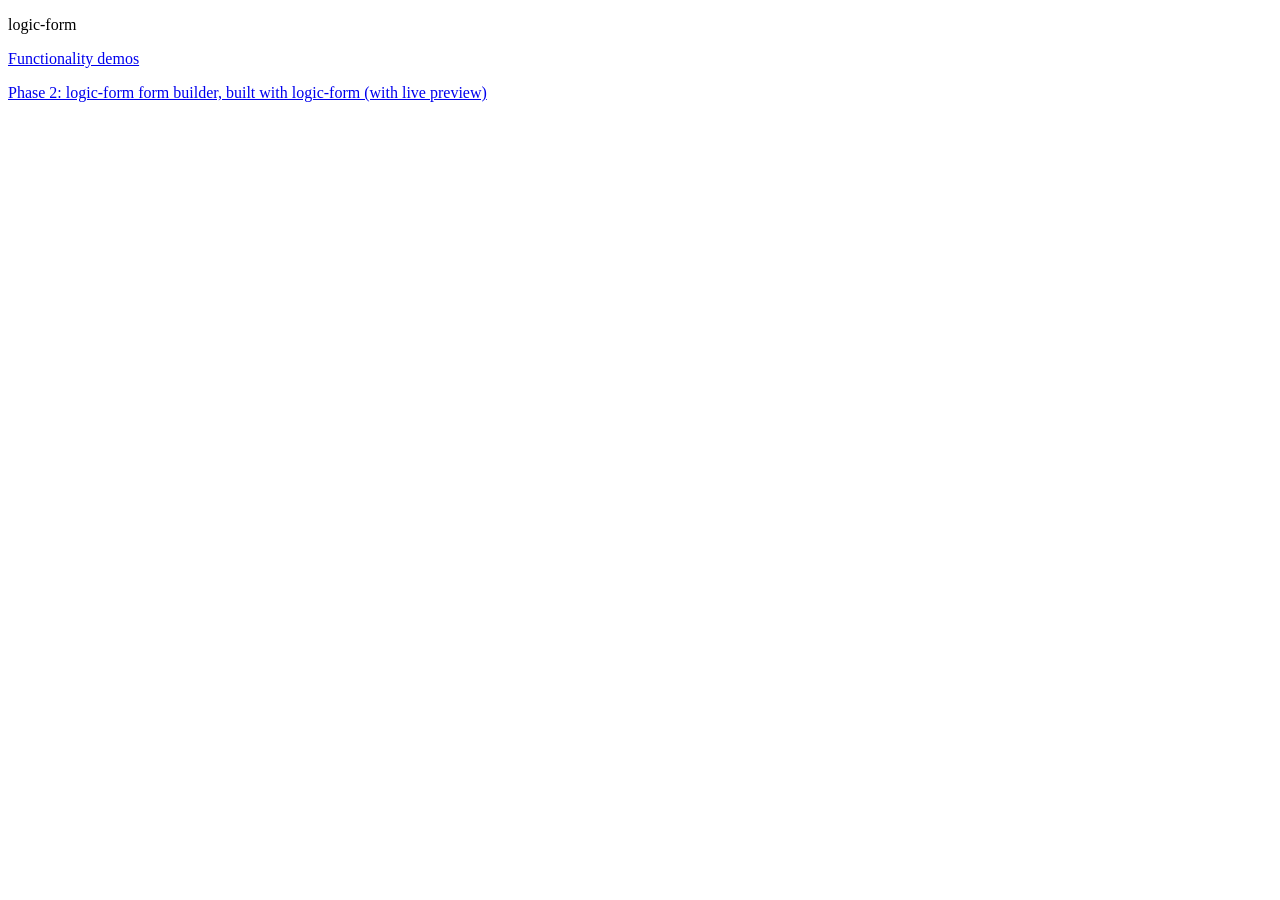
<file: index.html>
<!DOCTYPE html>
<html>

<head>
  <meta name="viewport" content="width=device-width, initial-scale=1.0">
  <link rel="stylesheet" href="logic-form.css">
  <script src="logic-form.js"></script>

</head>

<body>
  <p>logic-form</p>
  <p><a href="demos/functionality-demos.html">Functionality demos</a></p>
  <p><a href="demos/formbuilder.html">Phase 2: logic-form form builder, built with logic-form (with live preview)</a></p>
</body>

</html>
</file>
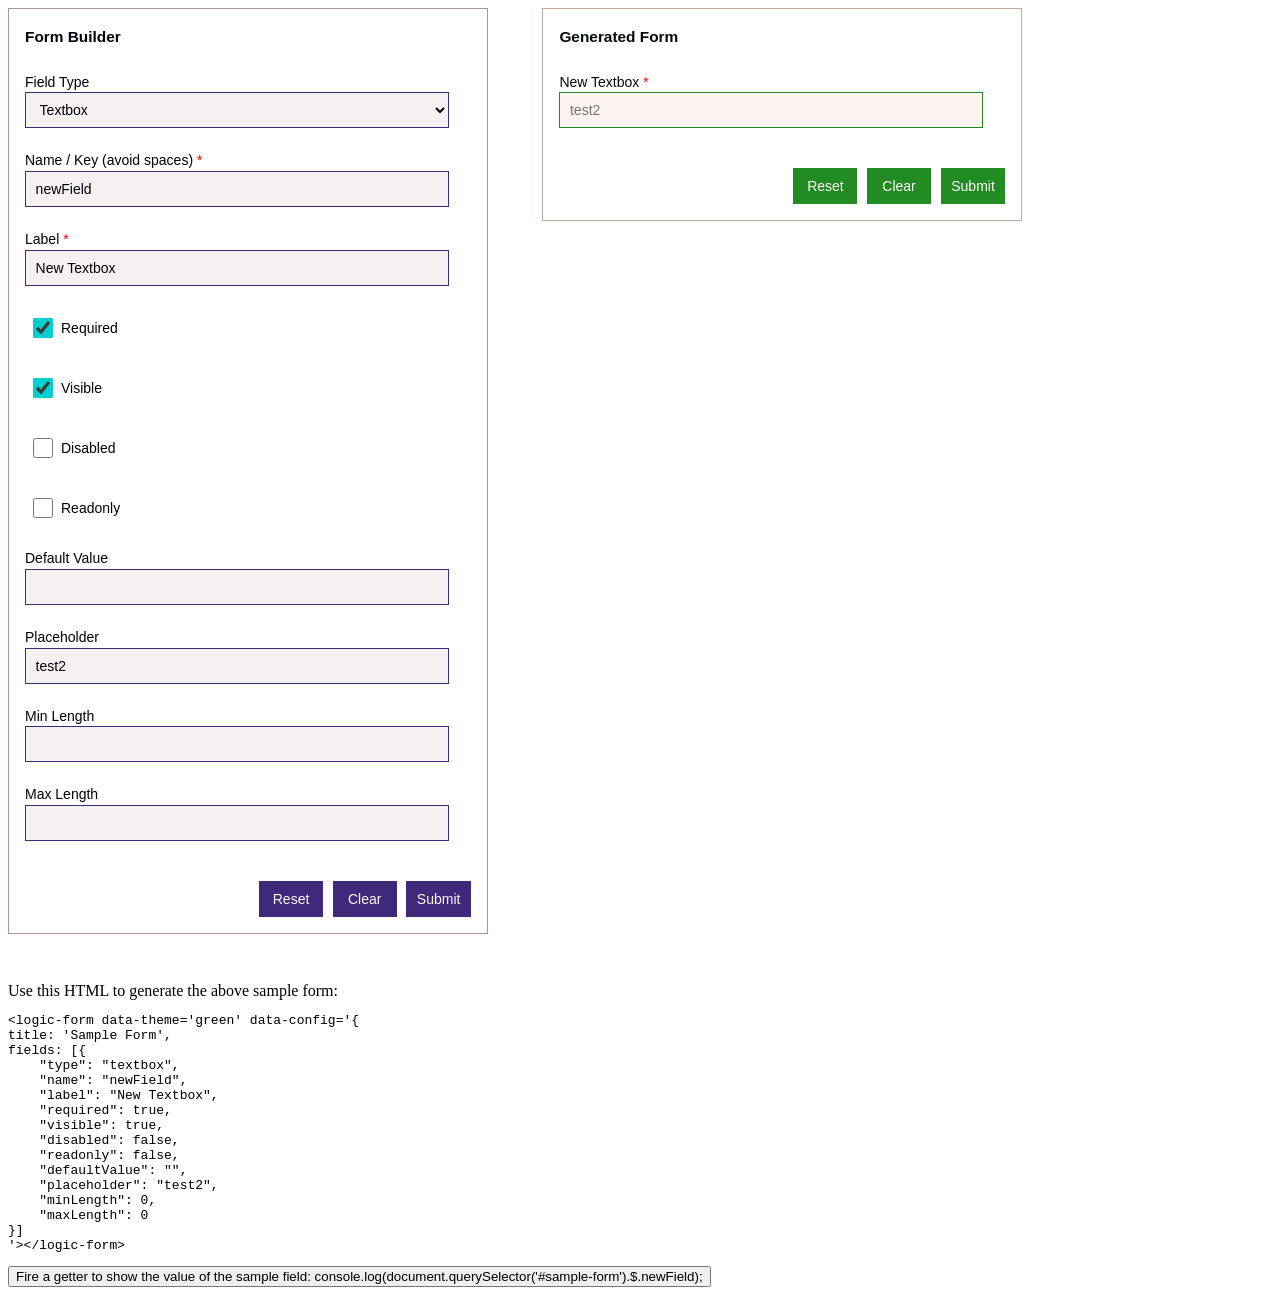
<file: demos/formbuilder.html>
<!DOCTYPE html>
<html>

<head>
  <meta name="viewport" content="width=device-width, initial-scale=1.0">
  <link rel="stylesheet" href="../logic-form.css">
  <script src="../logic-form.js"></script>

</head>

<body>
    <script src="formbuilder.js"></script>
</body>

</html>
</file>
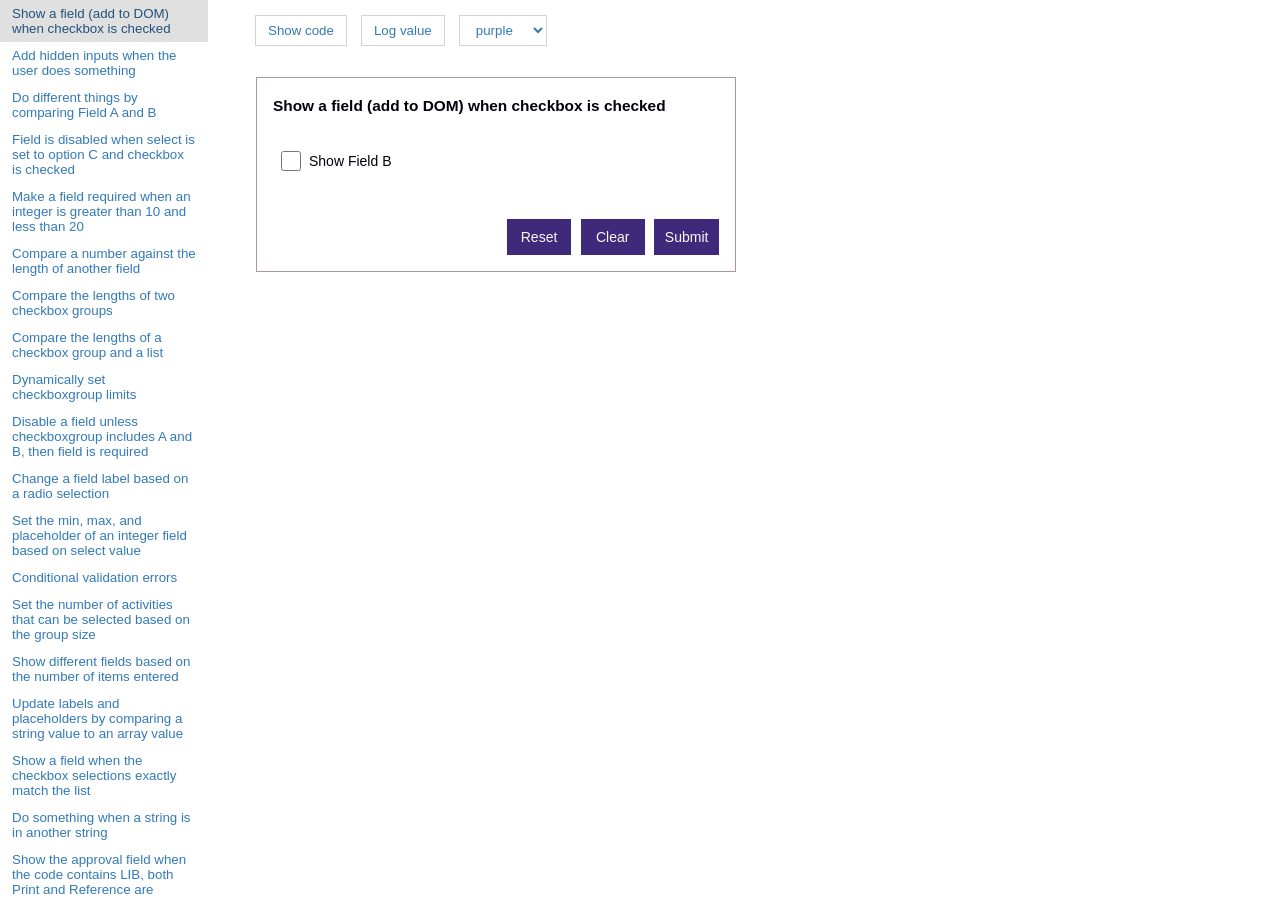
<file: demos/functionality-demos.html>
<!DOCTYPE html>
<html>

<head>
  <meta name="viewport" content="width=device-width, initial-scale=1.0">
  <link rel="stylesheet" href="../logic-form.css">
  <script src="../logic-form.js"></script>
  <style>
    @layer demo {
      form {
        margin-bottom: 1rem;
      }

      .demo-header {
        display: flex;
        gap: 1rem;
        margin-bottom: 2rem;
      }

      .demo-code {
        display: none;
      }

      .show-code .demo-form {
        display: none;
      }

      .show-code .demo-code {
        display: block;
        border: 1px solid gray;
        width: fit-content;
        padding: 2rem;
      }

      main {
        overflow: auto;
        padding: 1rem;
      }

      button,
      select {
        background: none;
        border: 0;
        padding: 6px 12px;
        text-align: left;
        color: #337ab7;
        cursor: pointer;
        border-radius: 0px;
        outline: 1px solid lightgray;

        &:hover {
          color: #23527c;
          background: #f5f5f5;
        }

        &.active {
          color: #23527c;
          background: #e0e0e0;

        }
      }

      nav {
        display: grid;
        max-height: 100%;
        overflow: auto;

        button {
          outline: none;
        }

      }

      body {
        height: 100vh;
        margin: 0px;
        padding: 0px;
        display: grid;
        grid-template-columns: 1fr 5fr;
        gap: 2rem;
      }
    }
  </style>

</head>

<body>
  <main>
    <logic-form data-config='{
      "title": "Show a field (add to DOM) when checkbox is checked",
      "fields": [
        {
          "type": "checkbox",
          "name": "fieldA",
          "label": "Show Field B"
        },
        {
          "type": "textbox",
          "name": "fieldB",
          "label": "Field B",
          "visible": [{"field": "fieldA"}, "==", true],
          "minLength": 2,
          "required": true
        }
      ]
    }'></logic-form>

    <logic-form data-config='{
    "title": "Add hidden inputs when the user does something",
    "fields": [
      {
        "type": "checkbox",
        "name": "fieldA",
        "label": "Add hidden input (check DOM)"
      },
      {        
        "type": "hidden",
        "name": "fieldC",
        "defaultValue": "RandomArbitraryData",
        "disabled": [{"field": "fieldA"}, "==", false]
      }
    ]
  }'>
    </logic-form>

    <logic-form data-config='{
  "title": "Do different things by comparing Field A and B",
  "fields": [
    {
      "type": "integer",
      "name": "fieldA",
      "label": "Field A"
    },
    {
      "type": "integer",
      "name": "fieldB",
      "label": "Field B"
    },

    {
      "type": "textbox",
      "name": "greaterResult",
      "label": "Field A is greater",
      "placeholder": "Field A is greater than Field B",
      "visible": [
        {"field": "fieldA"}, ">", {"field": "fieldB"}
      ]
    },

    {
      "type": "select",
      "name": "equalResult",
      "label": "Some select. The values are equal",
      "options": [
        { "text": "Yes", "value": "yes" },
        { "text": "No", "value": "no" }
      ],
      "visible": [
        {"field": "fieldA"}, "==", {"field": "fieldB"}
      ]
    },

    {
      "type": "textarea",
      "name": "lessResult",
      "label": "Field A is less",
      "placeholder": "Field A is less than Field B",
      "visible": [
        {"field": "fieldA"}, "<", {"field": "fieldB"}
      ]
    }
  ]
}'>
    </logic-form>

    <logic-form data-config='{
    "title": "Field is disabled when select is set to option C and checkbox is checked",
    "fields": [
      {
        "type": "select",
        "name": "fieldA",
        "label": "Field A",
        "options": [
          { "text": "Option A", "value": "a" },
          { "text": "Option B", "value": "b" },
          { "text": "Option C", "value": "c" }
        ]
      },
      {
        "type": "checkbox",
        "name": "fieldB",
        "label": "Field B"
      },
      {
        "type": "textbox",
        "name": "fieldC",
        "label": "Field C",
        "disabled": {
          "and": [
            [{"field": "fieldA"}, "==", "c"],
            [{"field": "fieldB"}, "==", true]
          ]
        }
      }
    ]
  }'>
    </logic-form>

    <logic-form data-config='{
    "title": "Make a field required when an integer is greater than 10 and less than 20",
    "fields": [
      {
        "type": "integer",
        "name": "fieldA",
        "label": "Enter a number"
      },
      {
        "type": "textbox",
        "name": "fieldB",
        "label": "Field B",       
        "required": {
          "and": [
            [{"field": "fieldA"}, ">", 10],
            [{"field": "fieldA"}, "<", 20]
          ]
        }
      }
    ]
  }'>
    </logic-form>
<logic-form data-config='{
  "title": "Compare a number against the length of another field",
  "fields": [
    {
      "type": "textbox",
      "name": "fieldA",
      "label": "Enter some text",
      "defaultValue": "Hello"
    },
    {
      "type": "integer",
      "name": "fieldB",
      "label": "Enter a number",
      "required": [
        {"field": "fieldB"}, "==", {"length": "fieldA"}
      ]
    }
  ]
}'>
</logic-form>
<logic-form data-config='{
  "title": "Compare the lengths of two checkbox groups",
  "fields": [
    {
      "type": "checkboxgroup",
      "name": "fieldA",
      "label": "Select options from Field A",
      "options": [
        { "text": "Option A", "value": "a" },
        { "text": "Option B", "value": "b" },
        { "text": "Option C", "value": "c" },
        { "text": "Option D", "value": "d" }
      ]
    },
    {
      "type": "checkboxgroup",
      "name": "fieldB",
      "label": "Select options from Field B",
      "options": [
        { "text": "Option 1", "value": "1" },
        { "text": "Option 2", "value": "2" },
        { "text": "Option 3", "value": "3" },
        { "text": "Option 4", "value": "4" }
      ]
    },
    {
      "type": "textbox",
      "name": "fieldC",
      "label": "Matching selection count",
      "readonly": true,
      "defaultValue": {
        "when": [
          {
            "if": [
              { "length": "fieldA" },
              "==",
              { "length": "fieldB" }
            ],
            "then": { "length": "fieldA" }
          }
        ],
        "else": "No"
      }
    }
  ]
}'>
</logic-form>

<logic-form data-config='{
  "title": "Compare the lengths of a checkbox group and a list",
  "fields": [
    {
      "type": "checkboxgroup",
      "name": "fieldA",
      "label": "Select options from Field A",
      "options": [
        { "text": "Option A", "value": "a" },
        { "text": "Option B", "value": "b" },
        { "text": "Option C", "value": "c" },
        { "text": "Option D", "value": "d" }
      ]
    },
    {
      "type": "list",
      "name": "fieldB",
      "label": "Select options from Field B",
      "options": [
        { "text": "Option 1", "value": "1" },
        { "text": "Option 2", "value": "2" },
        { "text": "Option 3", "value": "3" },
        { "text": "Option 4", "value": "4" }
      ]
    },
    {
      "type": "textbox",
      "name": "fieldC",
      "label": "Matching selection count",
      "readonly": true,
      "defaultValue": {
        "when": [
          {
            "if": [
              { "length": "fieldA" },
              "==",
              { "length": "fieldB" }
            ],
            "then": { "length": "fieldA" }
          }
        ],
        "else": "No"
      }
    }
  ]
}'>
</logic-form>

the dynamic min/max and label behavior:

<logic-form data-config='{
  "title": "Dynamically set checkboxgroup limits",
  "fields": [
    {
      "type": "select",
      "name": "fieldA",
      "label": "How many items should be allowed?",
      "options": [
        { "text": "3 items", "value": "3" },
        { "text": "5 items", "value": "5" },
        { "text": "10 items", "value": "10" }
      ],
      "defaultValue": "5"
    },
    {
      "type": "list",
      "name": "fieldB",
      "label": {
        "when": [
          {
            "if": [{"field": "fieldA"}, "==", "3"],
            "then": "Enter exactly 3 items"
          },
          {
            "if": [{"field": "fieldA"}, "==", "5"],
            "then": "Enter exactly 5 items"
          },
          {
            "if": [{"field": "fieldA"}, "==", "10"],
            "then": "Enter exactly 10 items"
          }
        ],
        "else": "Enter items"
      },
      "min": {"field": "fieldA"},
      "max": {"field": "fieldA"}
    }
  ]
}'>
</logic-form>

    <logic-form data-config='{
    "title": "Disable a field unless checkboxgroup includes A and B, then field is required",
    "fields": [
      {
        "type": "checkboxgroup",
        "name": "fieldA",
        "label": "Field A",
        "options": [
          { "text": "Option A", "value": "a" },
          { "text": "Option B", "value": "b" },
          { "text": "Option C", "value": "c" },
          { "text": "Option D", "value": "d" },
          { "text": "Option E", "value": "e" }
        ],
        "defaultValue": ["b", "c"]
      },
      {
        "type": "textbox",
        "name": "fieldB",
        "label": "Field B",
        "required": {
          "and": [
            ["a", "in", {"field": "fieldA"}],
            ["b", "in", {"field": "fieldA"}]
          ]
        },
        "disabled": {
          "or": [
            ["a", "!in", {"field": "fieldA"}],
            ["b", "!in", {"field": "fieldA"}]
          ]
        }
      }
    ]
  }'>
    </logic-form>

    <logic-form data-config='{
  "title": "Change a field label based on a radio selection",
  "fields": [
    {
      "type": "radiogroup",
      "name": "fieldA",
      "label": "What are you interested in?",
      "options": [
        { "text": "Books", "value": "books" },
        { "text": "Movies", "value": "movies" },
        { "text": "Music", "value": "music" }
      ]
    },
    {
      "type": "textbox",
      "name": "fieldB",

      "label": {
        "when": [
          {
            "if": [{"field": "fieldA"}, "==", "books"],
            "then": "Book Title"
          },
          {
            "if": [{"field": "fieldA"}, "==", "movies"],
            "then": "Movie Title"
          },
          {
            "if": [{"field": "fieldA"}, "==", "music"],
            "then": "Album Title"
          }
        ],
        "else": "Thing"
      }
    }
  ]
}'>
    </logic-form>

    <logic-form onsubmit="return false" data-config='{
  "title": "Set the min, max, and placeholder of an integer field based on select value",
  "fields": [
    {
      "type": "select",
      "name": "room",
      "label": "Room",
      "options": [
        { "text": "Small Room", "value": "small" },
        { "text": "Medium Room", "value": "medium" },
        { "text": "Large Room", "value": "large" }
      ]
    },
    {
      "type": "integer",
      "name": "guests",
      "label": "Number of Guests",
      "required": true,
      "min": {
        "when": [
          {
            "if": [{"field": "room"}, "==", "small"],
            "then": 1
          },
          {
            "if": [{"field": "room"}, "==", "medium"],
            "then": 5
          },
          {
            "if": [{"field": "room"}, "==", "large"],
            "then": 10
          }
        ],
        "else": 1
      },
      "max": {
        "when": [
          {
            "if": [{"field": "room"}, "==", "small"],
            "then": 5
          },
          {
            "if": [{"field": "room"}, "==", "medium"],
            "then": 15
          },
          {
            "if": [{"field": "room"}, "==", "large"],
            "then": 30
          }
        ],
        "else": 5
      },
      "placeholder": {
        "when": [
          {
            "if": [{"field": "room"}, "==", "small"],
            "then": "Select 1-5"
          },
          {
            "if": [{"field": "room"}, "==", "medium"],
            "then": "Select 5-15"
          },
          {
            "if": [{"field": "room"}, "==", "large"],
            "then": "Select 10-30"
          }
        ],
        "else": "Select a room"
      }
    }
  ]
}'>
    </logic-form>

    <logic-form onsubmit="return false" data-config='{
  "title": "Conditional validation errors",
  "fields": [
    {
      "type": "select",
      "name": "accountType",
      "label": "Account Type",
      "options": [
        { "text": "Personal", "value": "personal" },
        { "text": "Business", "value": "business" }
      ]
    },
    {
      "type": "textbox",
      "name": "username",
      "label": "Username",
      "required": false,
      "error": {
        "when": [
          {
            "if": {
              "and": [
                [{"field": "accountType"}, "==", "personal"],
                [" ", "in", {"field": "username"}]
              ]
            },
            "then": "Personal usernames cannot contain spaces."
          }
        ],
        "else": ""
      }
    }
  ]
}'>
    </logic-form>
    <logic-form onsubmit="return false" data-config='{
  "title": "Set the number of activities that can be selected based on the group size",
  "fields": [
    {
      "type": "select",
      "name": "groupSize",
      "label": "Group Size",
      "options": [
        { "text": "Small Group", "value": "small" },
        { "text": "Medium Group", "value": "medium" },
        { "text": "Large Group", "value": "large" }
      ]
    },
    {
      "type": "checkboxgroup",
      "name": "activities",
      "label": "Activities",
      "required": true,
      "options": [
        { "text": "Hiking", "value": "hiking" },
        { "text": "Swimming", "value": "swimming" },
        { "text": "Kayaking", "value": "kayaking" },
        { "text": "Cycling", "value": "cycling" },
        { "text": "Climbing", "value": "climbing" },
        { "text": "Camping", "value": "camping" }
      ],
      "min": {
        "when": [
          {
            "if": [{"field": "groupSize"}, "==", "small"],
            "then": 1
          },
          {
            "if": [{"field": "groupSize"}, "==", "medium"],
            "then": 2
          },
          {
            "if": [{"field": "groupSize"}, "==", "large"],
            "then": 3
          }
        ],
        "else": 1
      },
      "max": {
        "when": [
          {
            "if": [{"field": "groupSize"}, "==", "small"],
            "then": 2
          },
          {
            "if": [{"field": "groupSize"}, "==", "medium"],
            "then": 4
          },
          {
            "if": [{"field": "groupSize"}, "==", "large"],
            "then": 6
          }
        ],
        "else": 2
      }
    }
  ]
}'>
    </logic-form>

    <logic-form data-config='{
  "title": "Show different fields based on the number of items entered",
  "fields": [
    {
      "type": "list",
      "name": "fieldA",
      "label": "Enter some items",
      "min": 2,
      "max": 5
    },

    {
      "type": "textbox",
      "name": "fewItems",
      "label": "Small List",
      "placeholder": "You have fewer than 3 items.",
      "visible": [
        {"length": "fieldA"}, "<", 3
      ]
    },

    {
      "type": "textarea",
      "name": "manyItems",
      "label": "Large List",
      "placeholder": "You have more than 3 items.",
      "visible": [
        {"length": "fieldA"}, ">", 3
      ]
    },

    {
      "type": "select",
      "name": "exactItems",
      "label": "Exactly 3 Items",
      "options": [
        { "text": "Yes", "value": "yes" },
        { "text": "No", "value": "no" }
      ],
      "visible": [
        {"length": "fieldA"}, "==", 3
      ]
    }
  ]
}'>
    </logic-form>

    <logic-form data-config='{
  "title": "Update labels and placeholders by comparing a string value to an array value",
  "fields": [
    {
      "type": "select",
      "name": "fieldA",
      "label": "Select field",
      "options": [
        { "text": "Red", "value": "red" },
        { "text": "Blue", "value": "blue" },
        { "text": "Green", "value": "green" },
        { "text": "Yellow", "value": "yellow" }
      ]
    },
    {
      "type": "checkboxgroup",
      "name": "fieldB",
      "label": "Checkboxgroup (array)",
      "options": [
        { "text": "Red", "value": "red" },
        { "text": "Blue", "value": "blue" },
        { "text": "Green", "value": "green" },
        { "text": "Yellow", "value": "yellow" }
      ]
    },
    {
      "type": "textarea",
      "name": "fieldC",
      "label": {
        "when": [
          {
            "if": [{"field": "fieldA"}, "in", {"field": "fieldB"}],
            "then": "You selected a matching option"
          }
        ],
        "else": "No matching option selected"
      },
      "placeholder": {
        "when": [
          {
            "if": [{"field": "fieldA"}, "in", {"field": "fieldB"}],
            "then": "Tell us why this option is a favorite..."
          }
        ],
        "else": "Tell us why you chose a different option..."
      }
    }
  ]
}'>
    </logic-form>

    <logic-form data-config='{
  "title": "Show a field when the checkbox selections exactly match the list",
  "fields": [
    {
      "type": "checkboxgroup",
      "name": "fieldA",
      "label": "Select the required items",
      "options": [
        { "text": "red", "value": "red" },
        { "text": "blue", "value": "blue" },
        { "text": "green", "value": "green" }
      ]
    },
    {
      "type": "list",
      "name": "fieldB",
      "label": "Enter the items",
      "min": 1,
      "max": 3
    },
    {
      "type": "textarea",
      "name": "fieldC",
      "label": "Exact Match",
      "placeholder": "The two values match exactly.",
      "visible": [
        { "field": "fieldA" },
        "==",
        { "field": "fieldB" }
      ]
    }
  ]
}'>
    </logic-form>

    <logic-form data-config='{
  "title": "Do something when a string is in another string",
  "fields": [
    {
      "type": "textbox",
      "name": "roomCode",
      "label": "Room Code (enter ADULT, QUIET, ACCESS, etc)",
      "placeholder": "e.g. STUDY-ADULT-01"
    },

    {
      "type": "textbox",
      "name": "adultMessage",
      "label": "Adult Study Room",
      "defaultValue": "This room is designated for adult study.",
      "readonly": true,
      "visible": [
        "ADULT", "in", {"field": "roomCode"}
      ]
    },

    {
      "type": "textbox",
      "name": "quietMessage",
      "label": "Quiet Room",
      "defaultValue": "This room is in the quiet study area.",
      "readonly": true,
      "visible": [
        "QUIET", "in", {"field": "roomCode"}
      ]
    },

    {
      "type": "textbox",
      "name": "accessibleMessage",
      "label": "Accessible Room",
      "defaultValue": "This room is wheelchair accessible.",
      "readonly": true,
      "visible": [
        "ACCESS", "in", {"field": "roomCode"}
      ]
    },

    {
      "type": "textbox",
      "name": "groupMessage",
      "label": "Group Room",
      "defaultValue": "This room is intended for group use.",
      "readonly": true,
      "visible": [
        "GROUP", "in", {"field": "roomCode"}
      ]
    }
  ]
}'>
    </logic-form>

    <logic-form data-theme="purple" data-config='{
  "title": "Show the approval field when the code contains LIB, both Print and Reference are selected, Digital is not selected, and Public is selected",
  "fields": [
    {
      "type": "textbox",
      "name": "fieldA",
      "label": "Library Code",
      "placeholder": "Enter a library code"
    },
    {
      "type": "checkboxgroup",
      "name": "fieldB",
      "label": "Services",
      "options": [
        { "text": "Print", "value": "print" },
        { "text": "Reference", "value": "reference" },
        { "text": "Digital", "value": "digital" },
        { "text": "Interlibrary Loan", "value": "ill" }
      ]
    },
    {
      "type": "radiogroup",
      "name": "fieldC",
      "label": "Access Types",
      "options": [
        { "text": "Public", "value": "public" },
        { "text": "Staff", "value": "staff" },
        { "text": "Guest", "value": "guest" }
      ]
    },
    {
      "type": "textarea",
      "name": "fieldD",
      "label": "Approval Details",
      "placeholder": "Explain what approval is needed...",
      "visible": {
        "and": [
          ["LIB", "in", {"field": "fieldA"}],
          ["print", "in", {"field": "fieldB"}],
          ["reference", "in", {"field": "fieldB"}],
          ["digital", "!in", {"field": "fieldB"}],
          [{"field": "fieldC"}, "==", "public"]
        ]
      }
    }
  ]
}'>
    </logic-form>

    <logic-form data-config='{
  "title": "Food Order",
  "fields": [
    {
      "type": "select",
      "name": "item",
      "label": "What would you like?",
      "options": [
        { "text": "-", "value": "" },
        { "text": "Hot Dog", "value": "hotdog" },
        { "text": "Hamburger", "value": "hamburger" },
        { "text": "Pizza", "value": "pizza" },
        { "text": "Salad", "value": "salad" }
      ],
      "required": true
    },
    {
      "type": "checkboxgroup",
      "name": "hotdogToppings",
      "label": "Hot Dog Toppings",
      "options": [
        { "text": "Ketchup", "value": "ketchup" },
        { "text": "Mustard", "value": "mustard" },
        { "text": "Relish", "value": "relish" },
        { "text": "Onions", "value": "onions" },
        { "text": "Sauerkraut", "value": "sauerkraut" }
      ],
      "visible": [{"field": "item"}, "==", "hotdog"]
    },
    {
      "type": "checkboxgroup",
      "name": "burgerToppings",
      "label": "Hamburger Toppings",
      "options": [
        { "text": "Lettuce", "value": "lettuce" },
        { "text": "Tomato", "value": "tomato" },
        { "text": "Onion", "value": "onion" },
        { "text": "Pickles", "value": "pickles" },
        { "text": "Bacon", "value": "bacon" },
        { "text": "Cheese", "value": "cheese" }
      ],
      "visible": [{"field": "item"}, "==", "hamburger"]
    },
    {
      "type": "select",
      "name": "burgerDoneness",
      "label": "How would you like your burger cooked?",
      "options": [
        { "text": "Rare", "value": "rare" },
        { "text": "Medium Rare", "value": "medium-rare" },
        { "text": "Medium", "value": "medium" },
        { "text": "Well Done", "value": "well-done" }
      ],
      "visible": [{"field": "item"}, "==", "hamburger"]
    },
    {
      "type": "select",
      "name": "pizzaSize",
      "label": "Pizza Size",
      "options": [
        { "text": "Small", "value": "small" },
        { "text": "Medium", "value": "medium" },
        { "text": "Large", "value": "large" }
      ],
      "visible": [{"field": "item"}, "==", "pizza"]
    },
    {
      "type": "checkboxgroup",
      "name": "pizzaToppings",
      "label": "Pizza Toppings",
      "options": [
        { "text": "Pepperoni", "value": "pepperoni" },
        { "text": "Mushrooms", "value": "mushrooms" },
        { "text": "Peppers", "value": "peppers" },
        { "text": "Onions", "value": "onions" },
        { "text": "Olives", "value": "olives" },
        { "text": "Extra Cheese", "value": "cheese" }
      ],
      "visible": [{"field": "item"}, "==", "pizza"]
    },
    {
      "type": "checkbox",
      "name": "glutenFree",
      "label": "Gluten-free",
      "visible": {
        "or": [
          [{"field": "item"}, "==", "pizza"],
          [{"field": "item"}, "==", "hotdog"],
          [{"field": "item"}, "==", "hamburger"]
        ]
      }
    },
    {
      "type": "checkboxgroup",
      "name": "saladIngredients",
      "label": "Salad Ingredients",
      "options": [
        { "text": "Lettuce", "value": "lettuce" },
        { "text": "Tomato", "value": "tomato" },
        { "text": "Cucumber", "value": "cucumber" },
        { "text": "Carrots", "value": "carrots" },
        { "text": "Onions", "value": "onions" }
      ],
      "visible": [{"field": "item"}, "==", "salad"]
    },
    {
      "type": "select",
      "name": "dressing",
      "label": "Salad Dressing",
      "options": [
        { "text": "Ranch", "value": "ranch" },
        { "text": "Italian", "value": "italian" },
        { "text": "Balsamic", "value": "balsamic" },
        { "text": "Caesar", "value": "caesar" }
      ],
      "visible": [{"field": "item"}, "==", "salad"]
    },
    {
      "type": "checkboxgroup",
      "name": "extras",
      "label": "Extras",
      "options": [
        { "text": "Fries", "value": "fries" },
        { "text": "Chips", "value": "chips" },
        { "text": "Side Salad", "value": "salad" },
        { "text": "Cookie", "value": "cookie" }
      ]
    },
    {
      "type": "textarea",
      "name": "specialInstructions",
      "label": {
        "when": [
          {
            "if": [{"field": "item"}, "==", "pizza"],
            "then": "Pizza Instructions"
          },
          {
            "if": [{"field": "item"}, "==", "hamburger"],
            "then": "Burger Instructions"
          },
          {
            "if": [{"field": "item"}, "==", "hotdog"],
            "then": "Hot Dog Instructions"
          }
        ],
        "else": "Special Instructions"
      },
      "placeholder": {
        "when": [
          {
            "if": [{"field": "item"}, "==", "pizza"],
            "then": "Tell us about any special requests for your pizza..."
          },
          {
            "if": [{"field": "item"}, "==", "hamburger"],
            "then": "Tell us about any special requests for your burger..."
          },
          {
            "if": [{"field": "item"}, "==", "hotdog"],
            "then": "Tell us about any special requests for your hot dog..."
          }
        ],
        "else": "Tell us about any special requests..."
      }
    }
  ]
}'>
    </logic-form>

    <logic-form data-config='{
  "title": "Contact the Library",
  "fields": [
    {
      "type": "textbox",
      "name": "name",
      "label": "Name",
      "placeholder": "Enter your name",
      "required": true
    },
    {
      "type": "textbox",
      "name": "email",
      "label": "Email Address",
      "placeholder": "you@example.com",
      "required": true
    },
    {
      "type": "select",
      "name": "reason",
      "label": "What can we help you with?",
      "options": [
        { "text": "-", "value": "" },
        { "text": "Books & Materials", "value": "materials" },
        { "text": "Technology", "value": "technology" },
        { "text": "Programs & Events", "value": "programs" }
      ],
      "required": true
    },
    {
      "type": "select",
      "name": "materialHelp",
      "label": "What do you need help with?",
      "options": [
        { "text": "Renew an Item", "value": "renew" },
        { "text": "Interlibrary Loan", "value": "ill" },
        { "text": "Lost Item", "value": "lost" }
      ],
      "visible": [{"field": "reason"}, "==", "materials"],
      "required": [{"field": "reason"}, "==", "materials"]
    },
    {
      "type": "numerictextbox",
      "name": "renewLibraryCard",
      "label": "Library Card Number",
      "placeholder": "Enter your library card number",
      "visible": {
        "and": [
          [{"field": "reason"}, "==", "materials"],
          [{"field": "materialHelp"}, "==", "renew"]
        ]
      },
      "required": {
        "and": [
          [{"field": "reason"}, "==", "materials"],
          [{"field": "materialHelp"}, "==", "renew"]
        ]
      }
    },
    {
      "type": "list",
      "name": "renewItems",
      "label": "Items to Renew",
      "min": 1,
      "max": 10,
      "visible": {
        "and": [
          [{"field": "reason"}, "==", "materials"],
          [{"field": "materialHelp"}, "==", "renew"],
          [{"field": "renewAll"}, "==", false]
        ]
      },
      "required": {
        "and": [
          [{"field": "reason"}, "==", "materials"],
          [{"field": "materialHelp"}, "==", "renew"],
          [{"field": "renewAll"}, "==", false]
        ]
      }
    },
    {
      "type": "checkbox",
      "name": "renewAll",
      "label": "Renew all items",
      "visible": {
        "and": [
          [{"field": "reason"}, "==", "materials"],
          [{"field": "materialHelp"}, "==", "renew"]
        ]
      }
    },
    {
      "type": "textbox",
      "name": "illLibraryCard",
      "label": "Library Card Number",
      "placeholder": "Enter your library card number",
      "visible": {
        "and": [
          [{"field": "reason"}, "==", "materials"],
          [{"field": "materialHelp"}, "==", "ill"]
        ]
      },
      "required": {
        "and": [
          [{"field": "reason"}, "==", "materials"],
          [{"field": "materialHelp"}, "==", "ill"]
        ]
      }
    },
    {
      "type": "list",
      "name": "illItems",
      "label": "Items to Request",
      "min": 1,
      "max": 10,
      "visible": {
        "and": [
          [{"field": "reason"}, "==", "materials"],
          [{"field": "materialHelp"}, "==", "ill"]
        ]
      },
      "required": {
        "and": [
          [{"field": "reason"}, "==", "materials"],
          [{"field": "materialHelp"}, "==", "ill"]
        ]
      }
    },
    {
      "type": "textarea",
      "name": "lostItemDetails",
      "label": "Tell us about the lost item",
      "placeholder": "Enter the title, barcode, or any other information you have",
      "visible": {
        "and": [
          [{"field": "reason"}, "==", "materials"],
          [{"field": "materialHelp"}, "==", "lost"]
        ]
      },
      "required": {
        "and": [
          [{"field": "reason"}, "==", "materials"],
          [{"field": "materialHelp"}, "==", "lost"]
        ]
      }
    },
    {
      "type": "select",
      "name": "technologyHelp",
      "label": "What technology do you need help with?",
      "options": [
        { "text": "eBooks & eAudiobooks", "value": "ebooks" },
        { "text": "Library Catalog", "value": "catalog" },
        { "text": "Printing", "value": "printing" }
      ],
      "visible": [{"field": "reason"}, "==", "technology"],
      "required": [{"field": "reason"}, "==", "technology"]
    },
    {
      "type": "select",
      "name": "ebookProblem",
      "label": "What problem are you having?",
      "options": [
        { "text": "Cannot find or borrow an eBook", "value": "find" },
        { "text": "Cannot download an eBook", "value": "download" },
        { "text": "Cannot open an eBook", "value": "open" },
        { "text": "eBook has expired", "value": "expired" }
      ],
      "visible": {
        "and": [
          [{"field": "reason"}, "==", "technology"],
          [{"field": "technologyHelp"}, "==", "ebooks"]
        ]
      },
      "required": {
        "and": [
          [{"field": "reason"}, "==", "technology"],
          [{"field": "technologyHelp"}, "==", "ebooks"]
        ]
      }
    },
    {
      "type": "radiogroup",
      "name": "ebookDevice",
      "label": "What device are you using?",
      "options": [
        { "text": "iPhone / iPad", "value": "ios" },
        { "text": "Android", "value": "android" },
        { "text": "Kindle", "value": "kindle" },
        { "text": "Windows PC", "value": "windows" },
        { "text": "Mac", "value": "mac" }
      ],
      "visible": {
        "and": [
          [{"field": "reason"}, "==", "technology"],
          [{"field": "technologyHelp"}, "==", "ebooks"]
        ]
      }
    },
    {
      "type": "textarea",
      "name": "ebookDetails",
      "label": "eBook Details",
      "placeholder": {
        "when": [
          {
            "if": [{"field": "ebookProblem"}, "==", "download"],
            "then": "Tell us what happens when you try to download the eBook..."
          },
          {
            "if": [{"field": "ebookProblem"}, "==", "open"],
            "then": "Tell us what happens when you try to open the eBook..."
          },
          {
            "if": [{"field": "ebookProblem"}, "==", "expired"],
            "then": "Tell us which eBook has expired..."
          }
        ],
        "else": "Tell us what you are having trouble with..."
      },
      "visible": {
        "and": [
          [{"field": "reason"}, "==", "technology"],
          [{"field": "technologyHelp"}, "==", "ebooks"]
        ]
      },
      "required": {
        "and": [
          [{"field": "reason"}, "==", "technology"],
          [{"field": "technologyHelp"}, "==", "ebooks"]
        ]
      }
    },
    {
      "type": "select",
      "name": "catalogProblem",
      "label": "What are you having trouble with?",
      "options": [
        { "text": "Finding an item", "value": "find" },
        { "text": "Placing a hold", "value": "hold" },
        { "text": "Signing in", "value": "login" },
        { "text": "Understanding my search results", "value": "search" }
      ],
      "visible": {
        "and": [
          [{"field": "reason"}, "==", "technology"],
          [{"field": "technologyHelp"}, "==", "catalog"]
        ]
      },
      "required": {
        "and": [
          [{"field": "reason"}, "==", "technology"],
          [{"field": "technologyHelp"}, "==", "catalog"]
        ]
      }
    },
    {
      "type": "textbox",
      "name": "catalogSearch",
      "label": "What are you searching for?",
      "placeholder": "Title, author, subject, or ISBN",
      "visible": {
        "and": [
          [{"field": "reason"}, "==", "technology"],
          [{"field": "technologyHelp"}, "==", "catalog"],
          [{"field": "catalogProblem"}, "==", "find"]
        ]
      },
      "required": {
        "and": [
          [{"field": "reason"}, "==", "technology"],
          [{"field": "technologyHelp"}, "==", "catalog"],
          [{"field": "catalogProblem"}, "==", "find"]
        ]
      }
    },
    {
      "type": "textarea",
      "name": "catalogDetails",
      "label": "Catalog Details",
      "placeholder": {
        "when": [
          {
            "if": [{"field": "catalogProblem"}, "==", "hold"],
            "then": "Tell us which item you are trying to place a hold on..."
          },
          {
            "if": [{"field": "catalogProblem"}, "==", "login"],
            "then": "Describe what happens when you try to sign in..."
          },
          {
            "if": [{"field": "catalogProblem"}, "==", "search"],
            "then": "Tell us what you searched for and what you expected to find..."
          }
        ],
        "else": "Tell us more about the catalog problem..."
      },
      "visible": {
        "and": [
          [{"field": "reason"}, "==", "technology"],
          [{"field": "technologyHelp"}, "==", "catalog"],
          [{"field": "catalogProblem"}, "!=", ""]
        ]
      }
    },
    {
      "type": "select",
      "name": "printingProblem",
      "label": "What do you need help with?",
      "options": [
        { "text": "Printing from a library computer", "value": "computer" },
        { "text": "Printing from my own device", "value": "device" },
        { "text": "Scanning", "value": "scanning" },
        { "text": "Something is wrong with the printer", "value": "printer" }
      ],
      "visible": {
        "and": [
          [{"field": "reason"}, "==", "technology"],
          [{"field": "technologyHelp"}, "==", "printing"]
        ]
      },
      "required": {
        "and": [
          [{"field": "reason"}, "==", "technology"],
          [{"field": "technologyHelp"}, "==", "printing"]
        ]
      }
    },
    {
      "type": "textarea",
      "name": "printingDetails",
      "label": "Printing Details",
      "placeholder": "Describe what you are trying to print or scan...",
      "visible": {
        "and": [
          [{"field": "reason"}, "==", "technology"],
          [{"field": "technologyHelp"}, "==", "printing"],
          [{"field": "printingProblem"}, "!=", ""]
        ]
      },
      "required": {
        "and": [
          [{"field": "reason"}, "==", "technology"],
          [{"field": "technologyHelp"}, "==", "printing"]
        ]
      }
    },
    {
      "type": "select",
      "name": "program",
      "label": "Which program are you interested in?",
      "options": [
        { "text": "Book Club", "value": "bookclub" },
        { "text": "Lego Club", "value": "lego" }
      ],
      "visible": [{"field": "reason"}, "==", "programs"],
      "required": [{"field": "reason"}, "==", "programs"]
    },
    {
      "type": "checkboxgroup",
      "name": "bookInterests",
      "label": "Which types of books would you like to see in future Book Club selections?",
      "options": [
        { "text": "Mystery / Thriller", "value": "mystery" },
        { "text": "Historical Fiction", "value": "historical" },
        { "text": "Science Fiction", "value": "scifi" },
        { "text": "Romance", "value": "romance" },
        { "text": "Literary Fiction", "value": "literary" }
      ],
      "visible": {
        "and": [
          [{"field": "reason"}, "==", "programs"],
          [{"field": "program"}, "==", "bookclub"]
        ]
      }
    },
    {
      "type": "textbox",
      "name": "legoName",
      "label": "Child&apos;s Name",
      "placeholder": "Enter the child&apos;s name",
      "visible": {
        "and": [
          [{"field": "reason"}, "==", "programs"],
          [{"field": "program"}, "==", "lego"]
        ]
      },
      "required": {
        "and": [
          [{"field": "reason"}, "==", "programs"],
          [{"field": "program"}, "==", "lego"]
        ]
      }
    },
    {
      "type": "integer",
      "name": "legoAge",
      "label": "Child&apos;s Age",
      "min": 5,
      "max": 12,
      "visible": {
        "and": [
          [{"field": "reason"}, "==", "programs"],
          [{"field": "program"}, "==", "lego"]
        ]
      },
      "required": {
        "and": [
          [{"field": "reason"}, "==", "programs"],
          [{"field": "program"}, "==", "lego"]
        ]
      }
    },
    {
      "type": "textbox",
      "name": "legoContact",
      "label": "Parent / Guardian Name",
      "placeholder": "Enter a parent or guardian name",
      "visible": {
        "and": [
          [{"field": "reason"}, "==", "programs"],
          [{"field": "program"}, "==", "lego"]
        ]
      },
      "required": {
        "and": [
          [{"field": "reason"}, "==", "programs"],
          [{"field": "program"}, "==", "lego"]
        ]
      }
    },
    {
      "type": "checkbox",
      "name": "legoUpdates",
      "label": "Send me updates about future Lego Club meetings",
      "visible": {
        "and": [
          [{"field": "reason"}, "==", "programs"],
          [{"field": "program"}, "==", "lego"]
        ]
      }
    },
    {
      "type": "textarea",
      "name": "message",
      "label": "Additional Information",
      "placeholder": {
        "when": [
          {
            "if": [{"field": "reason"}, "==", "materials"],
            "then": "Tell us anything else about the books or materials..."
          },
          {
            "if": [{"field": "reason"}, "==", "technology"],
            "then": "Tell us anything else about your technology question..."
          },
          {
            "if": [{"field": "reason"}, "==", "programs"],
            "then": "Tell us anything else about the program or event..."
          }
        ],
        "else": "Tell us anything else we should know..."
      }
    }
  ]
}'>
    </logic-form>

  </main>


  <script>
    const nav = document.createElement('nav');
    nav.className = 'demo-nav';

    const demo = document.createElement('main');
    demo.className = 'demo';

    const header = document.createElement('div');
    header.className = 'demo-header';

    const toggleButton = document.createElement('button');
    toggleButton.type = 'button';
    toggleButton.className = 'demo-toggle';
    toggleButton.textContent = 'Show code';

    const logButton = document.createElement('button');
    logButton.type = 'button';
    logButton.textContent = 'Log value';

    const select = document.createElement('select');
    for (const theme of [
      'purple',
      'green',
      'orange',
      'teal',
      'slate',
      'gold',
      'pink',
      'indigo'
    ]) {
      select.add(new Option(theme, theme));
    }

    header.append(toggleButton, logButton, select);

    const formContainer = document.createElement('div');
    formContainer.className = 'demo-form';

    const code = document.createElement('pre');
    code.className = 'demo-code';

    demo.append(header, formContainer, code);

    const demos = [];
    let activeIndex = 0;

    document.querySelectorAll('logic-form').forEach((lf, i) => {
      lf.id = `demo${i + 1}`;

      const config = lf.getConfig();

      // Navigation button
      const navButton = document.createElement('button');
      navButton.type = 'button';
      navButton.textContent = config.title;
      navButton.className = 'demo-nav-button';

      nav.append(navButton);

      // Move form into the single form container
      formContainer.append(lf);

      demos.push({
        lf,
        navButton
      });
    });

    function updateCode() {
      const { lf } = demos[activeIndex];
      const config = lf.getConfig();

      const attributes = [...lf.attributes]
        .filter(attr => attr.name !== 'data-config')
        .map(attr => `  ${attr.name}="${attr.value}"`)
        .join('\n');

      const formattedConfig = JSON.stringify(config, null, 2)
        .split('\n')
        .map((line, i) => i === 0 ? line : `  ${line}`)
        .join('\n');

      code.textContent =
        `<logic-form
${attributes}
  data-config='${formattedConfig}'>
</logic-form>`;
    }

    function setActiveDemo(index) {
      activeIndex = index;

      demos.forEach(({ lf, navButton }, i) => {
        lf.style.display = i === activeIndex ? '' : 'none';
        navButton.classList.toggle('active', i === activeIndex);
      });

      const { lf } = demos[activeIndex];

      // select.value = 'default';
      // lf.dataset.theme = 'default';

      demo.classList.remove('show-code');
      toggleButton.textContent = 'Show code';

      updateCode();
    }

    toggleButton.addEventListener('click', () => {
      demo.classList.toggle('show-code');

      toggleButton.textContent =
        demo.classList.contains('show-code')
          ? 'Show demo'
          : 'Show code';
    });

    logButton.addEventListener('click', () => {
      console.log(demos[activeIndex].lf.getValue());
    });

    select.addEventListener('change', () => {
      demos.forEach(demo => demo.lf.dataset.theme = select.value);
    });

    demos.forEach(({ navButton }, i) => {
      navButton.addEventListener('click', () => {
        setActiveDemo(i);
      });
    });

    document.body.replaceChildren(nav, demo);


    setActiveDemo(0);
  </script>

</html>
</file>
<file: logic-form.css>
logic-form {


    --primary: #3e297a;
    --secondary: #00d0d0;
    --danger: red;


    &[data-theme="green"] {
        --primary: forestgreen;
        --secondary: #31d000;
        --danger: red;
    }


    &[data-theme="orange"] {
        --primary: #a34300;
        --secondary: #f4a261;
        --danger: #c1121f;
    }

    &[data-theme="red"] {
        --primary: #8f1d2c;
        --secondary: #e85d75;
        --danger: #b00020;
    }

    &[data-theme="teal"] {
        --primary: #075e5e;
        --secondary: #20c9c9;
        --danger: #d62828;
    }

    &[data-theme="slate"] {
        --primary: #293241;
        --secondary: #5c677d;
        --danger: #c44536;
    }

    &[data-theme="gold"] {
        --primary: #76520e;
        --secondary: #d9a441;
        --danger: #b42318;
    }

    &[data-theme="pink"] {
        --primary: #8a285f;
        --secondary: #e27ab3;
        --danger: #c1121f;
    }

    &[data-theme="indigo"] {
        --primary: #303f9f;
        --secondary: #7986cb;
        --danger: #d32f2f;
    }


    --white: color-mix(in oklch, white 97%, var(--primary) 3%);
    --gray: color-mix(in oklch, gray 35%, var(--primaryLight) 65%);
    --black: color-mix(in oklch, black 75%, var(--primary) 25%);
    --primaryLightest: color-mix(in oklch, white 94%, var(--primary) 6%);
    --primaryLighter: color-mix(in oklch, white 90%, var(--primary) 10%);
    --primaryLight: color-mix(in oklch, white 60%, var(--primary) 40%);
    --primaryDark: color-mix(in oklch, black 25%, var(--primary) 75%);
    --primaryDarker: color-mix(in oklch, black 50%, var(--primary) 50%);
    --secondaryLightest: color-mix(in oklch, white 94%, var(--secondary) 6%);
    --secondaryLighter: color-mix(in oklch, white 90%, var(--secondary) 10%);
    --secondaryLight: color-mix(in oklch, white 60%, var(--secondary) 40%);
    --secondaryDark: color-mix(in oklch, black 25%, var(--secondary) 75%);
    --secondaryDarker: color-mix(in oklch, black 50%, var(--secondary) 50%);

    --border: 1px solid var(--primary);
    --borderRadius: 0;

    --column-width: 20rem;

    font: normal .875rem Segoe UI,
    Roboto,
    Helvetica Neue,
    Arial,
    sans-serif;
    color: var(--black);
    box-sizing: border-box;
    interpolate-size: allow-keywords;
    accent-color: var(--secondary);
    display: contents;

    * {
        font: inherit;
        margin: 0;
        padding: 0;
        accent-color: var(--secondary);
        color: var(--black);

        &,
        &::before,
        &::after {
            box-sizing: border-box;
        }
    }

    ::selection {
        background-color: var(--primary);
        color: var(--white);
    }

    >form {

        display: grid;
        grid-template-columns: 1fr;
        height: fit-content;
        min-width: 30rem;
        width: fit-content;
        max-width: 45rem;
        row-gap: 1.5rem;
        padding: 1rem;
        border: 1px solid var(--gray);

        >div:first-of-type {
            display: grid;
            grid-template-columns: 1fr;

            /* grid-template-columns: repeat(auto-fit, minmax(var(--column-width), 1fr)); */
            row-gap: 1.5rem;
            column-gap: 2rem;
            padding-inline-end: 5%;
        }

        >div:last-of-type {
            margin-top: 1rem;
            justify-self: end;
            display: flex;
            gap: .6rem;
        }

        >div[data-field-type="checkbox"] {
            min-height: 3.59rem;
            align-content: end;
        }
    }

    form>p {
        line-height: 1.6;
        font-weight: 600;
        font-size: 1.1em;
    }

    label {
        display: block;
        width: fit-content;
        margin-bottom: .2em;
    }

    label:has(input[type="checkbox"]),
    label:has(input[type="radio"]) {
        width: 100%;
        margin: 0;
        display: grid;
        align-items: center;
        justify-items: start;
        grid-template-columns: min-content 1fr;
        gap: .5rem;
        padding: .5rem;
        cursor: pointer;
        border-radius: .2em;
        transition: background-color .1s ease-out;
        user-select: none;

        &:hover {
            background-color: var(--primaryLighter);
        }

        &:has(:disabled) {
            cursor: default;
            background-color: revert;

            &:hover {
                background-color: revert;
            }
        }

        /* Disabled fieldset instead of disabled inputs */
        &:where(:disabled) {
            cursor: default;
            background-color: revert;

            &:hover {
                background-color: revert;
            }
        }
    }

    input[type="radio"],
    input[type="checkbox"] {
        cursor: pointer;
        height: 1.25rem;
        width: 1.25rem;
        accent-color: var(--secondary);

        &:disabled {
            cursor: default;
        }
    }

    button,
    select,
    input[type="text"],
    input[type="number"],
    input[type="date"],
    textarea {

        color: var(--black);
        display: block;
        width: 100%;
        height: 2.25rem;
        padding: .4rem .6rem;
        outline: 0;
        border: var(--border);
        border-radius: var(--borderRadius);
        background-color: var(--primaryLightest);

        &:disabled {
            cursor: default;
            opacity: .7;
            filter: grayscale(.8);
        }

        &:hover:not(:disabled, :focus, :focus-visible, :focus-within) {
            border-color: var(--secondary);
        }

        &:focus-visible,
        &:focus {
            box-shadow: 0px 0px 0px 1px inset var(--secondary);
            border-color: var(--secondary);

            &:not(button) {
                background-color: var(--white);
            }

        }

        &:where(button) {
            display: grid;
            place-items: center;
            min-width: 4rem;
            width: fit-content;
            max-width: 100%;
            text-wrap: balance;
            user-select: none;
            cursor: pointer;
            background-color: var(--primary);
            color: var(--white);


            &:active:not(:disabled) {
                outline: 2px solid var(--secondary);
            }

        }

        &:where(select) {
            cursor: pointer;
        }

        &:where(textarea) {
            min-height: 6rem;
            max-height: 14rem;
            resize: vertical;
        }
    }


    fieldset {
        padding: .5rem 0;
        border: var(--border);
        border-radius: var(--borderRadius);
        background-color: var(--primaryLightest);

        legend {
            cursor: default;
            margin: 0 .5rem;
            padding: 0 .5rem;
            border-radius: .2em;
        }

        label:has(input[type="radio"]),
        label:has(input[type="checkbox"]) {
            border-radius: 0;
        }

        >div {
            display: grid;
            gap: 0.25rem;
            margin: 0 0.5rem;
        }

    }

}
</file>
